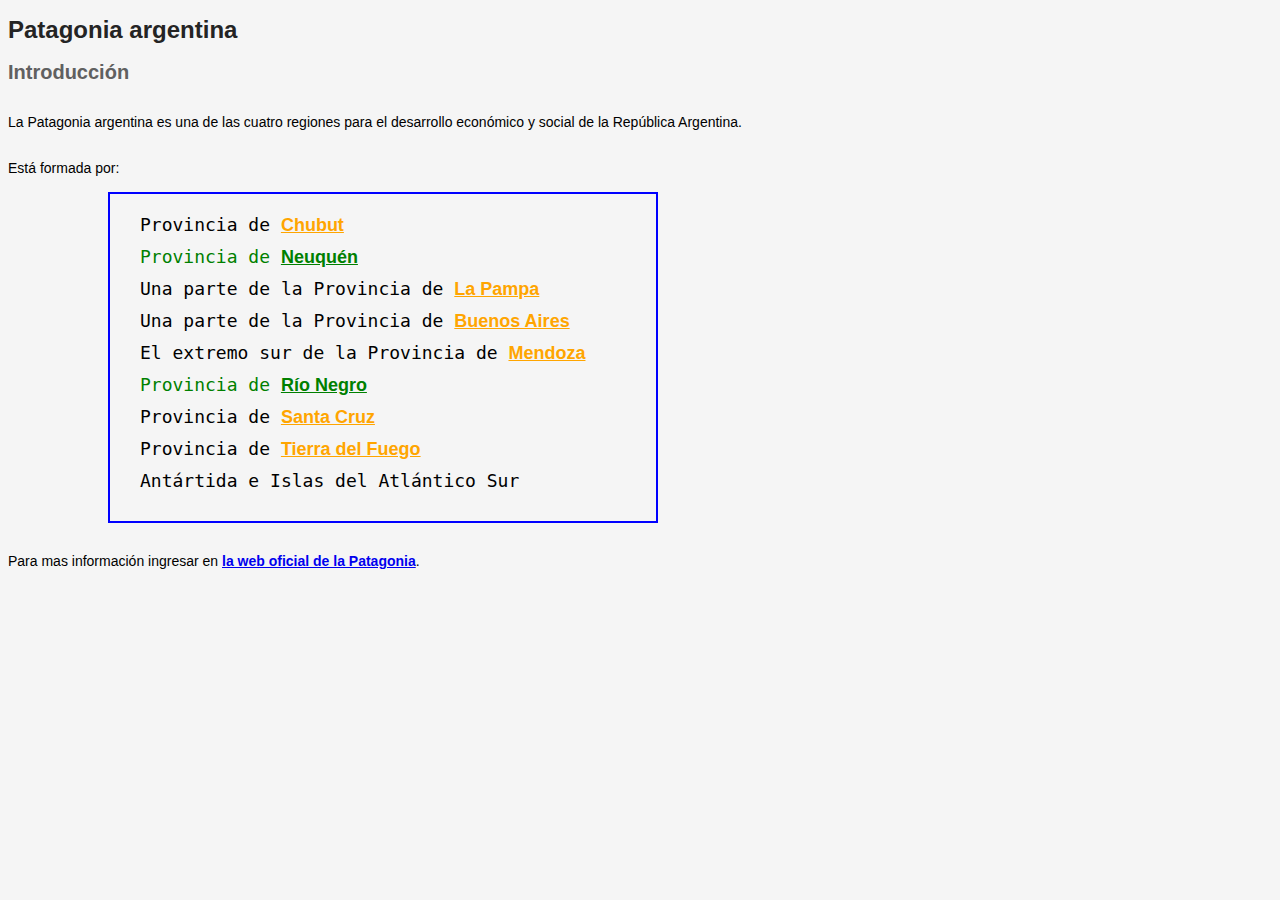
<file: UO3P01/index.html>
<!DOCTYPE html>
<html lang="en">
<head>
    <meta charset="UTF-8">
    <meta http-equiv="X-UA-Compatible" content="IE=edge">
    <meta name="viewport" content="width=device-width, initial-scale=1.0">
    <title>Document</title>
    <link rel="stylesheet" href="styles/style.css">
</head>
<h1>Patagonia argentina</h1>
<body>
<section>
<h2>Introducción</h2>
<p>La Patagonia argentina es una de las cuatro regiones para el
desarrollo económico y social de la República Argentina.</p>
<p>Está formada por:</p>
<ul>
<li> Provincia de <a href="#" >Chubut</a></li>
<li class="boliviano">Provincia de <a href="#" class="boliviano">Neuquén</a></li>
<li>Una parte de la Provincia de <a href="#">La Pampa</a></li>
<li>Una parte de la Provincia de <a href="#">Buenos Aires</a>
</li>
<li>El extremo sur de la Provincia de <a href="#">Mendoza</a></li>
<li class="boliviano">Provincia de <a href="#" class="boliviano">Río Negro</a></li>
<li>Provincia de <a href="#">Santa Cruz</a></li>
<li>Provincia de <a href="#">Tierra del Fuego</a></li>
<li>Antártida e Islas del Atlántico Sur</li>
</ul>
<p>Para mas información ingresar en <a href="#">la web oficial de la
Patagonia</a>.</p>
</section>
</body>
</html>
</file>
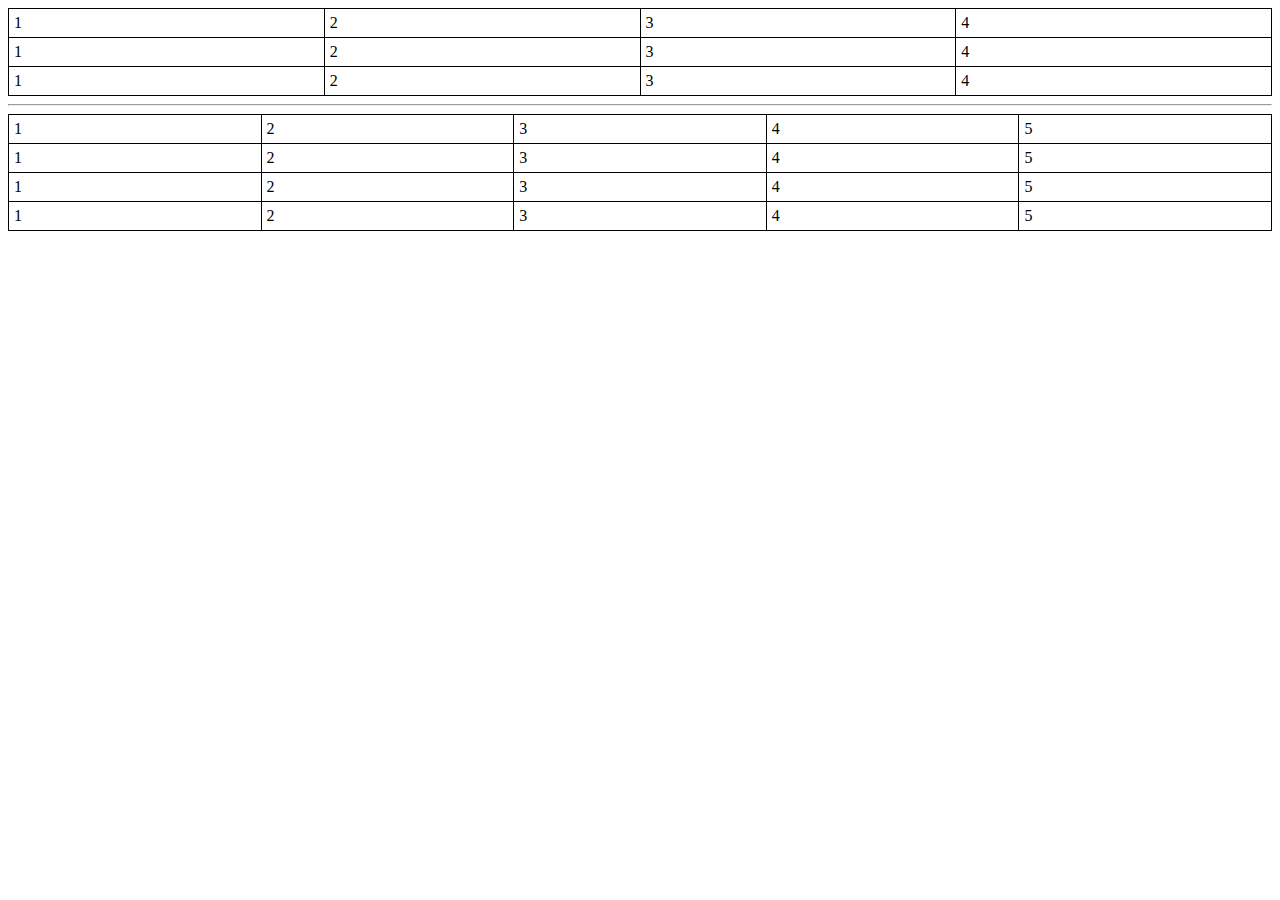
<file: index3.html>
<!DOCTYPE html>
<html lang="en">

<head>
    <meta charset="UTF-8">
    <meta http-equiv="X-UA-Compatible" content="IE=edge">
    <meta name="viewport" content="width=device-width, initial-scale=1.0">
    <title>Document</title>
</head>
<style>
    table,
    td,
    th {
        border: 1px solid black;
        border-collapse: collapse;
        padding: 5px;
    }

    table {
        width: 100%;
    }
</style>

<body>
    <table>
        <tr>
            <td>1</td>
            <td>2</td>
            <td>3</td>
            <td>4</td>
        </tr>
        <tr>
            <td>1</td>
            <td>2</td>
            <td>3</td>
            <td>4</td>
        </tr>
        
        <tr>
            <td>1</td>
            <td>2</td>
            <td>3</td>
            <td>4</td>
        </tr>
        
    </table>
    <hr>
    <table>
        <thead>
            <tr>
                <td>1</td>
                <td>2</td>
                <td>3</td>
                <td>4</td>
                <td>5</td>
            </tr>
        </thead>
        <tbody>
            <tr>
                <td>1</td>
                <td>2</td>
                <td>3</td>
                <td>4</td>
                <td>5</td>
            </tr>
            <tr>
                <td>1</td>
                <td>2</td>
                <td>3</td>
                <td>4</td>
                <td>5</td>
            </tr>
            <tr>
                <td>1</td>
                <td>2</td>
                <td>3</td>
                <td>4</td>
                <td>5</td>
            </tr>
        </tbody>


    </table>
</body>

</html>
</file>
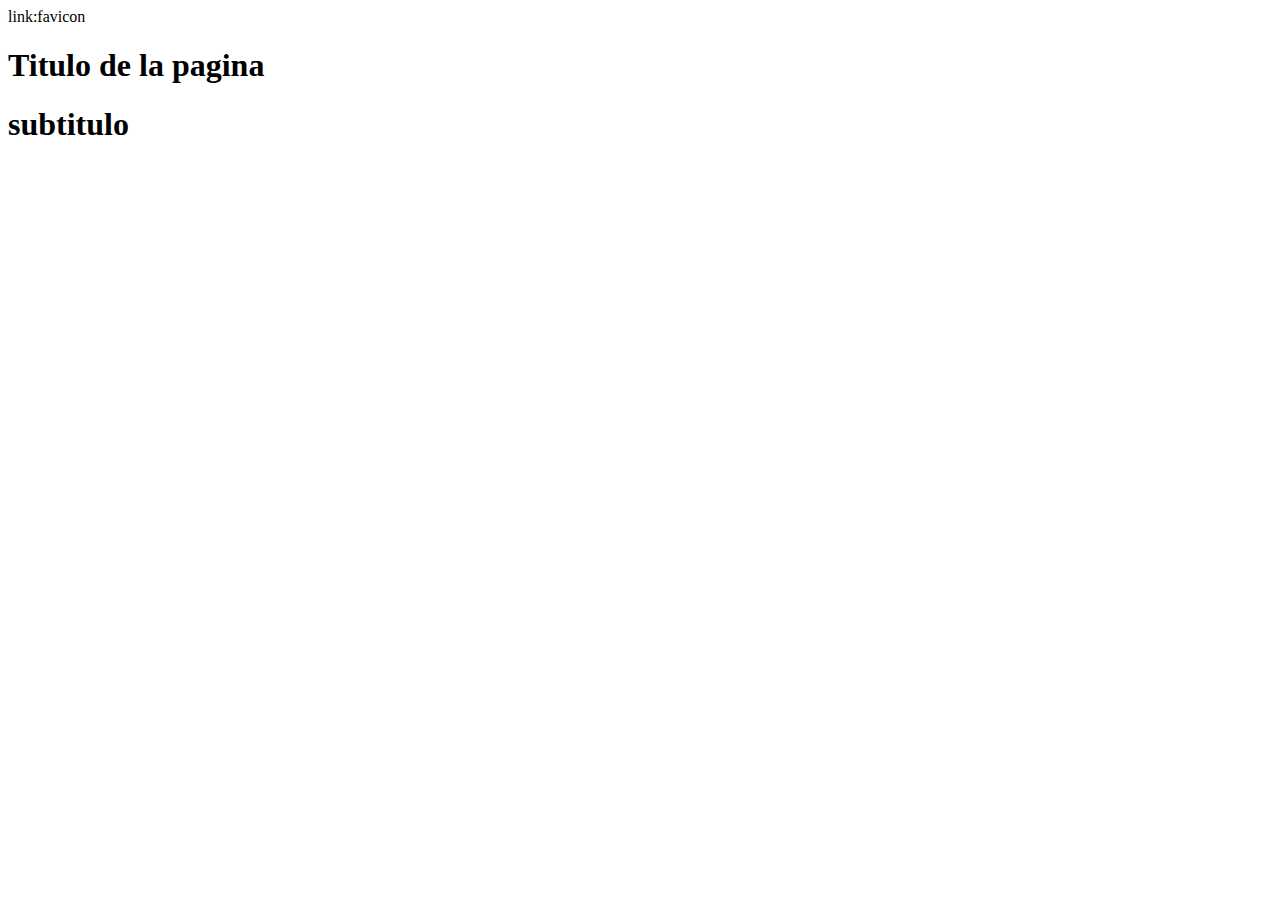
<file: indez2.html>
<!DOCTYPE html>
<html lang="en">

<head>
    <meta charset="UTF-8">
    <meta http-equiv="X-UA-Compatible" content="IE=edge">
    <meta name="viewport" content="width=device-width, initial-scale=1.0">
    <title>TITULO</title>
    <link rel="shortcut icon" href="./linux.png" type="image/x.icon">
</head>
link:favicon

<body>

    <h1> Titulo de la pagina</h1>
    <div id=" principal">
        <h1> subtitulo </h1>
    </div>
</body>

</html>
</file>
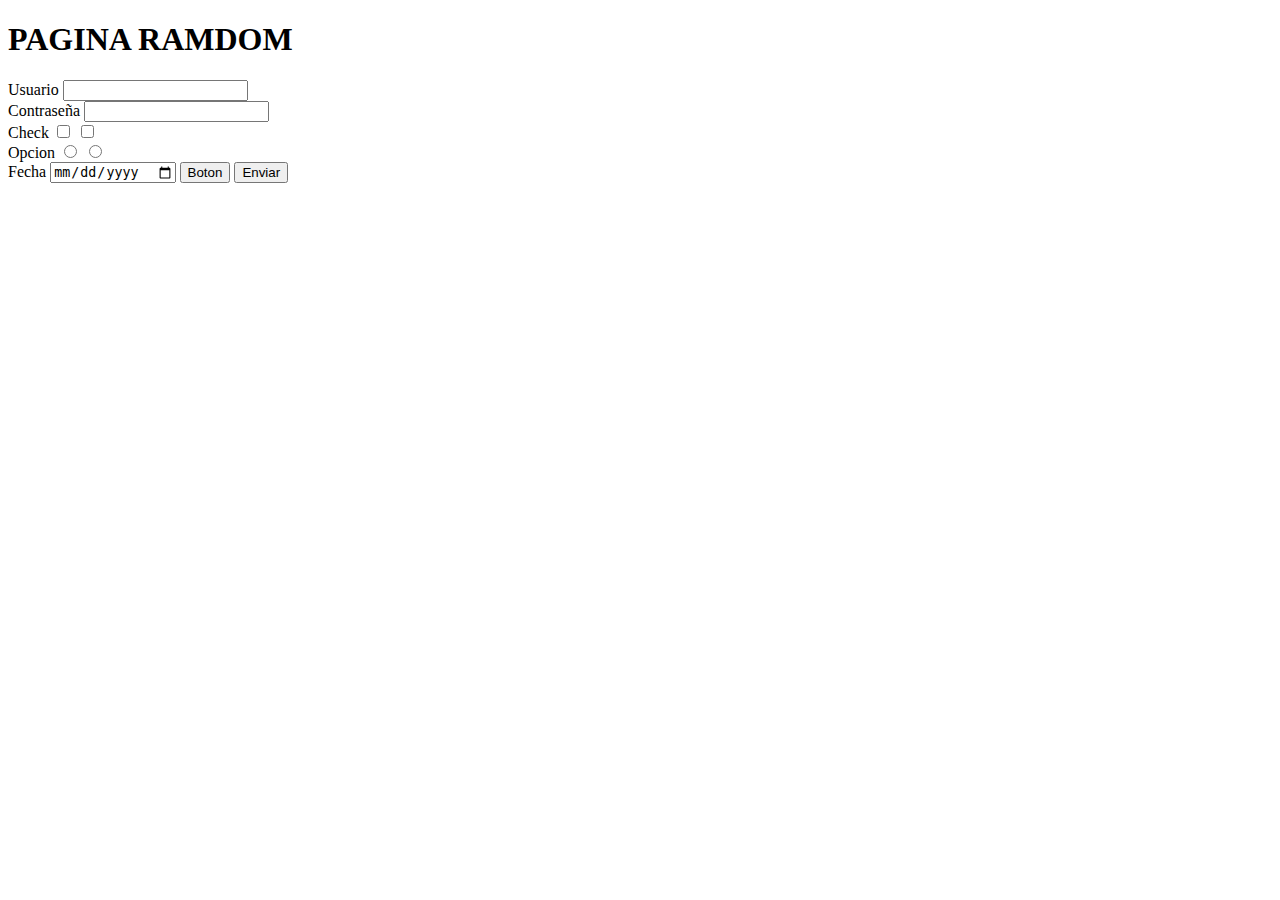
<file: login.html>
<!DOCTYPE html>
<html lang="en">
<head>
    <meta charset="UTF-8">
    <meta http-equiv="X-UA-Compatible" content="IE=edge">
    <meta name="viewport" content="width=device-width, initial-scale=1.0">
    <title>Documento</title>
</head>
<h1>PAGINA RAMDOM</h1>
<body>
    <form action="/accion.php">
        <label for="password">Usuario</label>
        <input type="password" name="password" id="password" />
<br>
        <label for="password">Contraseña</label>
        <input type="password" name="password" id="password" />
<br>
        <label for="checkbox">Check</label>
        <input type="checkbox" name="checkA" id="checkB" />
        <input type="checkbox" name="checkB" id="checkB" />
<br>
        <label for="password">Opcion</label>
        <input type="radio" name="radio" id="radioA" />
        <input type="radio" name="radio" id="radioB" />
<br>
        <label for="date">Fecha</label>
        <input type="date" name="date" id="date" />
        <input type="button" value="Boton" />
        <input type="submit" value="Enviar" />
        </form>
</body>
</html>
</file>
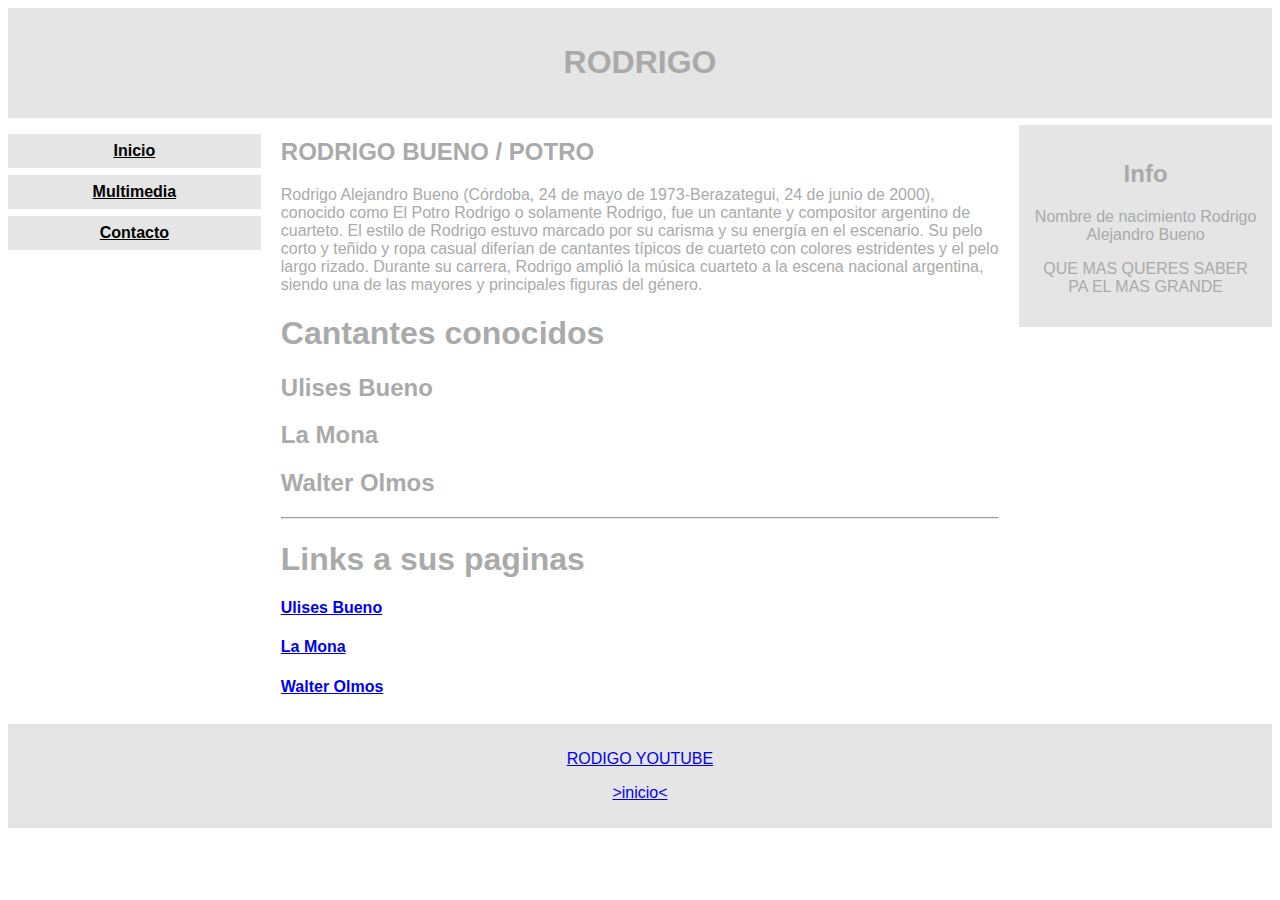
<file: UO2PO3/login.html>
<!DOCTYPE html>
<html lang="en">
<head>
    <meta charset="UTF-8">
    <meta http-equiv="X-UA-Compatible" content="IE=edge">
    <meta name="viewport" content="width=device-width, initial-scale=1.0">
    <title>Document</title>
    <link rel="stylesheet" href="css/index.css">
<!-- Encabezado -->
<header>
    <h1>RODRIGO</h1>
    </header>
    <div class="container">
    <!-- Navegación / cotenedor izquierdo -->
    <nav>
    <ul>
    <li><a href="#">Inicio</a></li>
    <li><a href="multimedia.html" target="_blank" >Multimedia</a></li>
    <li><a href="contact.html" target="_blank" >Contacto</a></li>
    </ul>
    </nav>
    <!-- Contenedor principal -->
    <main>
        <section>
            <h2>RODRIGO BUENO / POTRO</h2>
            <p>Rodrigo Alejandro Bueno (Córdoba, 24 de mayo de 1973-Berazategui,
                24 de junio de 2000), conocido como El Potro Rodrigo o solamente Rodrigo,
                fue un cantante y compositor argentino de cuarteto.
                El estilo de Rodrigo estuvo marcado por su carisma y su energía en el escenario.
                Su pelo corto y teñido y ropa casual diferían de cantantes típicos de cuarteto con colores estridentes y el pelo largo rizado.
                Durante su carrera, Rodrigo amplió la música cuarteto a la escena nacional argentina,
                siendo una de las mayores y principales figuras del género.</p>
            </section>

            <section>
                <article>
                    <h1>Cantantes conocidos</h1>
                    <article>
                        <h2>Ulises Bueno</h2>
                        <H2>La Mona</H2>
                        <h2>Walter Olmos</h2>
                    </article>
                    <hr>
                    <article>
                        <h1>Links a sus paginas</h1>
                        <article>
                           <h4><a href="https://www.youtube.com/channel/UCPT4xu21lHF_tnPxLDL7Tgg"> Ulises Bueno </a></h4>
                           <h4> <a href="https://www.youtube.com/channel/UCz3b4GTL58g02h3VmqrAFhg"> La Mona </a></h4>
                           <h4><a href="https://www.youtube.com/channel/UCAKvfuuWRfmLvNDvr1hMs_A"> Walter Olmos</a></h4>
                        </article>
                    </article>
                </article>
            </section>
            </main>
            <!-- Contenedor secundario / derecho -->
            <div class="right">
            <h2>Info</h2>
            <p>Nombre de nacimiento	Rodrigo Alejandro Bueno</p>
            <p> QUE MAS QUERES SABER PA EL MAS GRANDE</p>
            </div>
            </div>
            <!-- Pie de Página-->
            <footer>
            <p> <a href="Rodrigo YOUTUBE" target="https://www.youtube.com/channel/UCjiB-yOBPGqHZevxXkR-2Nw"> RODIGO YOUTUBE</a></p>
            <p><a href="#"> >inicio< </a></p>
            </footer>
<body>
</body>
</html>
</file>
<file: UO3P01/styles/style.css>
*{
    font-family: sans-serif;
}

h1 { 
    font-size:24px;
    color:#242424;
    font-weight:900;
}
h2 {
    font-size:20px;
    color:#606060;
    font-weight:800;
}
p {
    font-size: 14px;
    margin-top: 30px;
}
li {
    font-family: monospace;
    font-size: 18px;
    list-style-type: none;
    margin-left: 10px;
    margin-bottom: 10px;
    
}
li a{
    color:orange;
}
a {
    font-weight: bold;
    text-decoration: underline;
}

ul {
    margin-left: 100px;
    padding: 20px;
    border: solid 2px blue;
    width:40%
}
.boliviano{
    color:green;
}
li:hover{
    background-color: rgba(0, 0, 0, 0.10);
}
body{
    background-color: rgb(245,245,245);
}
</file>
<file: UO2PO3/css/index.css>
* {
box-sizing: border-box;
}
body {
font-family: Verdana, Genova, Tahoma, sans-serif;
color: #aaaaaa;
}
div.container {
overflow: auto;
}
header {
background-color: #e5e5e5;
padding: 15px;
text-align: center;
}
nav {
float: left;
width: 20%;
text-align: center;
}
nav ul {
padding-left: 0px;
}
nav li {
list-style: none;
}
nav li a {
background-color: #e5e5e5;
padding: 8px;
margin-top: 7px;
display: block;
width: 100%;
color: black;
font-weight: 700;
}
main {
float: left;
width: 60%;
padding: 0 20px;
}
.right {
background-color: #e5e5e5;
float: left;
width: 20%;
padding: 15px;
margin-top: 7px;
text-align: center;
}
footer {
background-color: #e5e5e5;
text-align: center;
padding: 10px;
margin-top: 7px;
}
/* For mobile phones: */
@media only screen and (max-width: 620px) {
nav,
main,
.right {
width: 100%;
}
}
</file>
